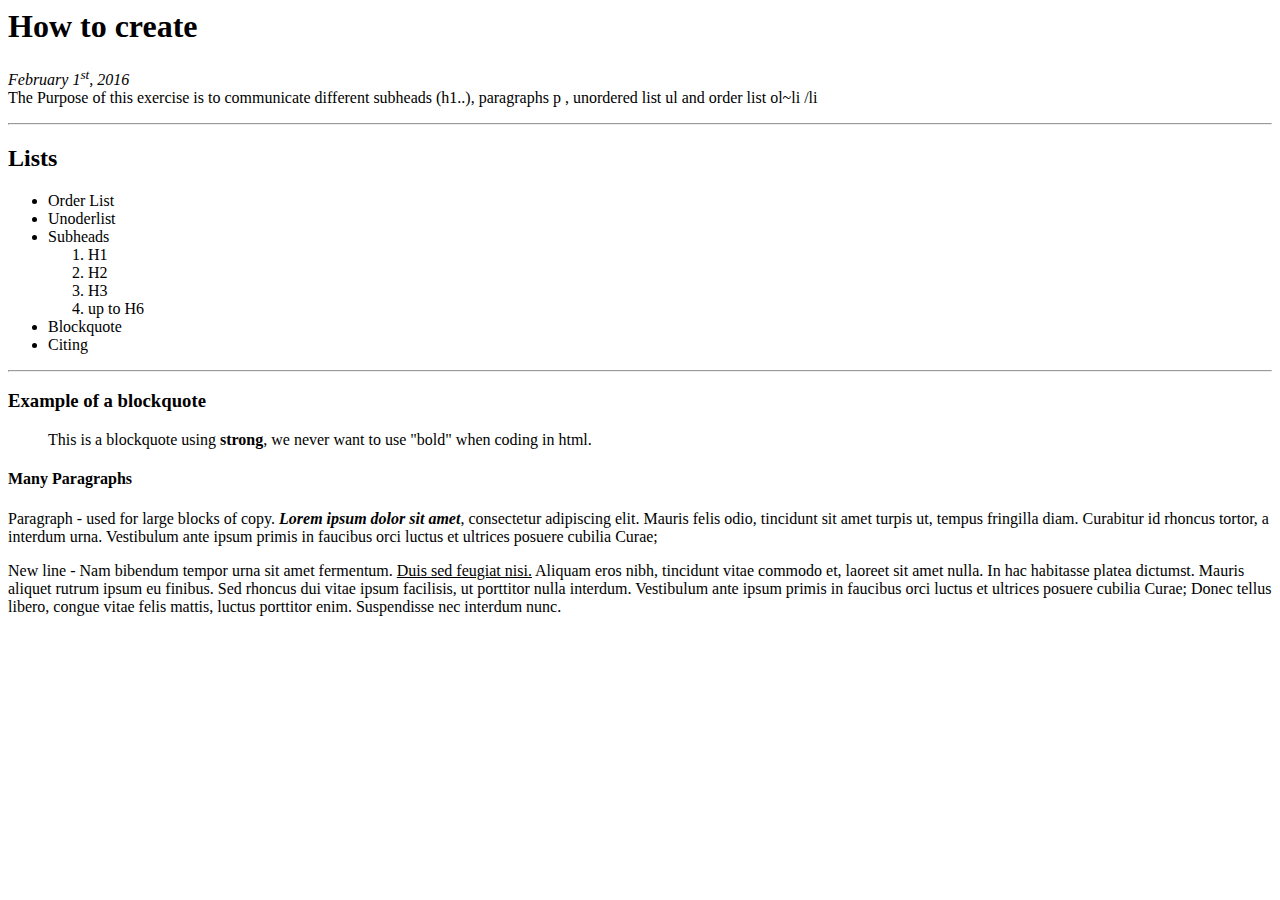
<file: WebDesign/exercise01/index.html>
<!DOCTYPE>

<html>

	<head>
		<title> BASIC WEB DESIGN CODING </title>
	</head>
	
	<body>
	
	<h1> How to create </h1>
	
	<p>
	<em>February 1<sup>st</sup>, 2016</em> <br>The Purpose of this exercise is to communicate different subheads (h1..), paragraphs p , unordered list ul and order list ol~li /li
	</p>
	
	<hr>
	
	<h2>Lists</h2>
	<ul>
		<li>Order List</li>
		<li>Unoderlist</li>
		<li>Subheads
			<ol>
				<li>H1</li>
				<li>H2</li>
				<li>H3 </li>
				<li>up to H6</li>
			</ol>
		<li>Blockquote</li>
		<li>Citing</li>
		</li>
	</ul>
	
	<hr>
	
	<h3>Example of a blockquote</h3>
		<blockquote>This is a blockquote using <strong>strong</strong>, we never want to use "bold" when coding in html.</blockquote>
		
	<h4>Many Paragraphs</h4>
	<p>Paragraph - used for large blocks of copy. <strong><em>Lorem ipsum dolor sit amet</em></strong>, consectetur adipiscing elit. Mauris felis odio, tincidunt sit amet turpis ut, tempus fringilla diam. Curabitur id rhoncus tortor, a interdum urna. Vestibulum ante ipsum primis in faucibus orci luctus et ultrices posuere cubilia Curae;</p>
	
<p>New line - Nam bibendum tempor urna sit amet fermentum. <u>Duis sed feugiat nisi.</u> Aliquam eros nibh, tincidunt vitae commodo et, laoreet sit amet nulla. In hac habitasse platea dictumst. Mauris aliquet rutrum ipsum eu finibus. Sed rhoncus dui vitae ipsum facilisis, ut porttitor nulla interdum. Vestibulum ante ipsum primis in faucibus orci luctus et ultrices posuere cubilia Curae; Donec tellus libero, congue vitae felis mattis, luctus porttitor enim. Suspendisse nec interdum nunc.</p>
	</body>
	
</html>
</file>
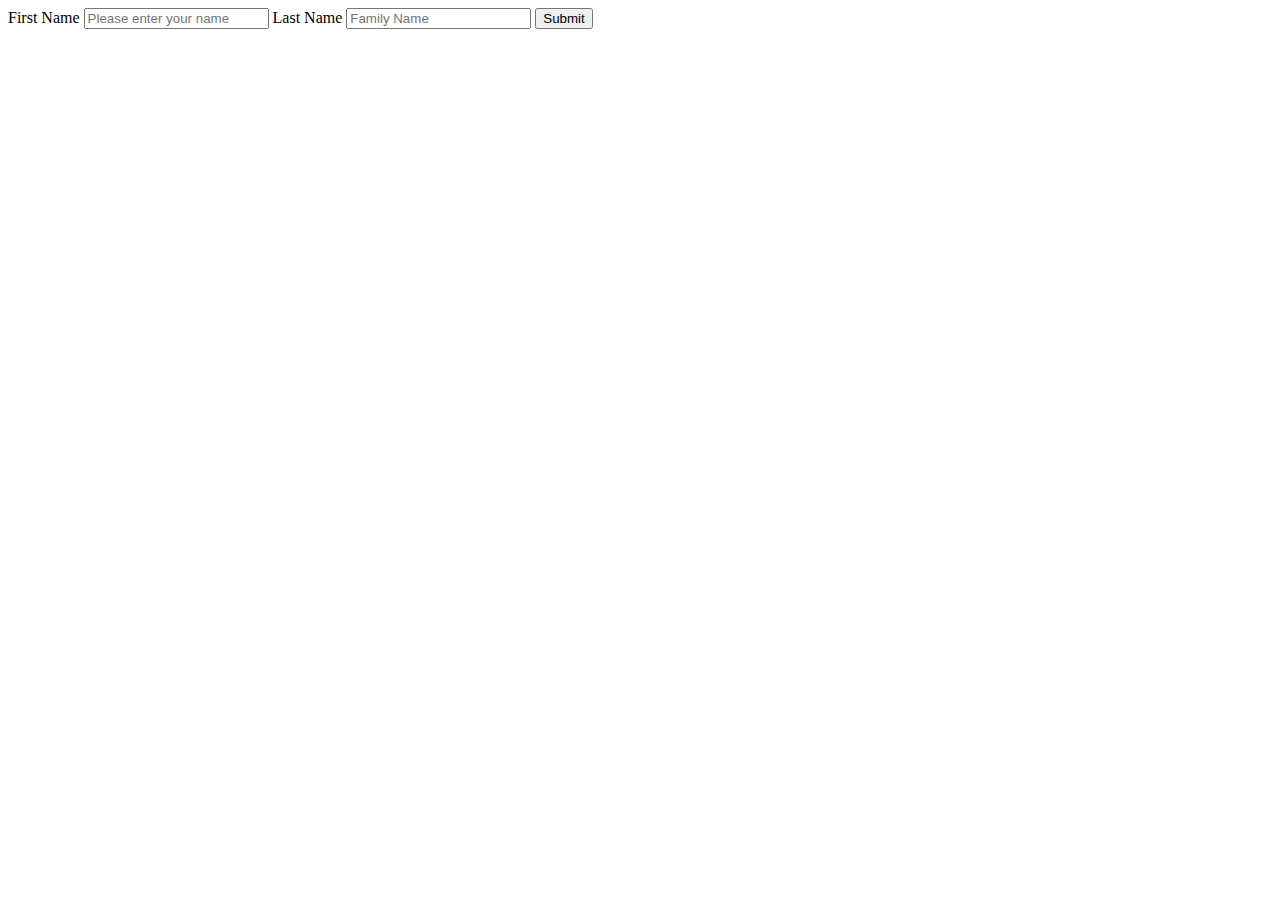
<file: WebDesign/exercise03/index.html>
<!DOCTYPE>

<html>

	<head><title>FORMS</title>
	</head

<body>
<form action="path/to/confirmation.html">

<span>
<lable for="first-name">First Name</lable>
<input type="text" name="user_firstname" id="first-name" value="" placeholder="Please enter your name" />
</span>

<span>
<lable for="last-name"> Last Name </lable>
<input type="text" name="user_lastname" id="last-name" value="" placeholder="Family Name" />

<input type="submit" value="Submit">

</form>

</body>

</html>
</file>
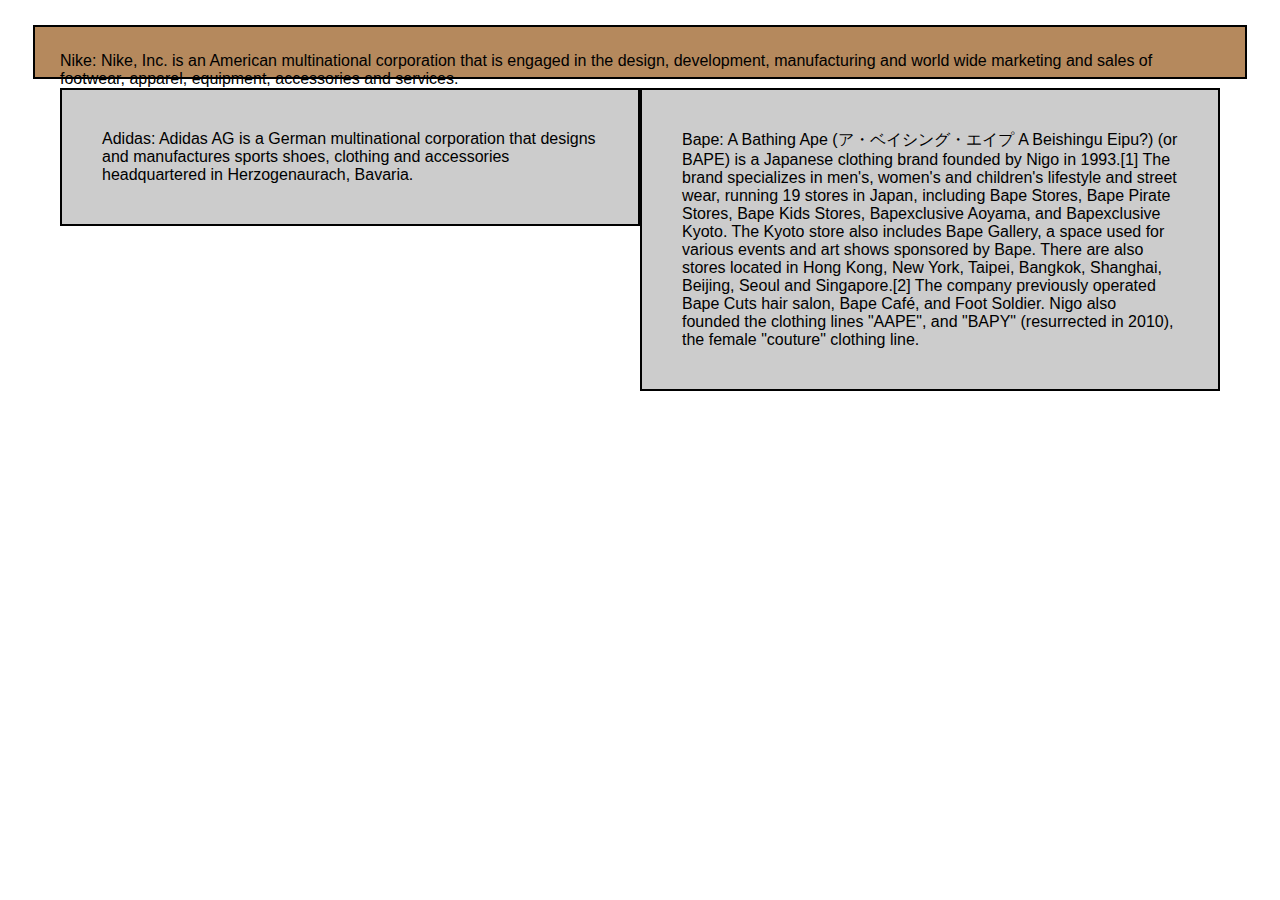
<file: WebDesign/exercise05/index.html>
<!DOCTYPE>

<html>

	<head>
		<title> WebPage Floating boxes </title>
		<link rel="stylesheet" type="text/css" href="style.css">
	</head>

	<body>
	
<div class="container clearfix"> 

		<div class="box>left-box float-left">
		Nike: Nike, Inc. is an American multinational corporation that is engaged in the design, development, manufacturing and 		world wide marketing and sales of footwear, apparel, equipment, accessories and services.
		</div>
		
		<div class="box float-left">
		Adidas: Adidas AG is a German multinational corporation that designs and manufactures sports shoes, clothing and accessories headquartered in Herzogenaurach, Bavaria.
		</div>
		
		<div class="box float-left">
		Bape: A Bathing Ape (ア・ベイシング・エイプ A Beishingu Eipu?) (or BAPE) is a Japanese clothing brand founded by Nigo in 1993.[1] The brand specializes in men's, women's and children's lifestyle and street wear, running 19 stores in Japan, including Bape Stores, Bape Pirate Stores, Bape Kids Stores, Bapexclusive Aoyama, and Bapexclusive Kyoto. The Kyoto store also includes Bape Gallery, a space used for various events and art shows sponsored by Bape. There are also stores located in Hong Kong, New York, Taipei, Bangkok, Shanghai, Beijing, Seoul and Singapore.[2] The company previously operated Bape Cuts hair salon, Bape Café, and Foot Soldier. Nigo also founded the clothing lines "AAPE", and "BAPY" (resurrected in 2010), the female "couture" clothing line.
		</div>
		
	</div>
	
	
	</body>
	
</html>
</file>
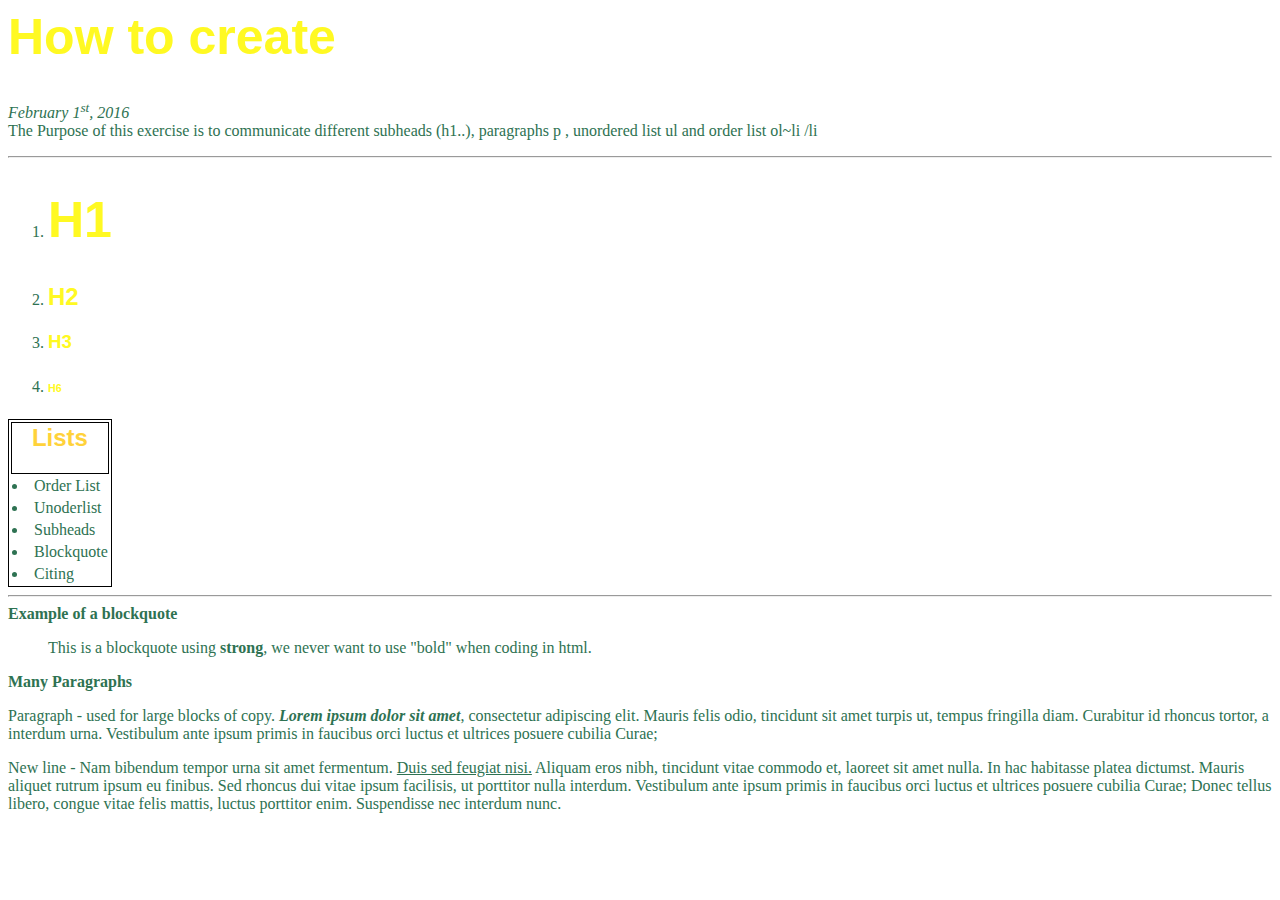
<file: WebDesign/exercise 4/exercise01/untitled text.html>
<!DOCTYPE>

<html>

	<head>
		<title> BASIC WEB DESIGN CODING </title>
		<link rel="stylesheet" type="text/css" href="style.css">
	</head>
	
	<body>
	
	<h1> How to create </h1>
	
	<p>
	<em>February 1<sup>st</sup>, 2016</em> <br>The Purpose of this exercise is to communicate different subheads (h1..), paragraphs p , unordered list ul and order list ol~li /li
	</p>
	
	<hr>
	
	
	
	<table class="table-tr-th">
  <tr>
  <th><h2>Lists</h2></th>
  </tr>
	
	<ul>
		<tr><td><li>Order List</li></td>
		<tr><td><li>Unoderlist</li></td>
		<tr><td><li>Subheads</li></td>
			<ol>
				
				<li><h1 id="id-header-1-2-3-6">H1</h1></li>
				<li><h2 id="id-header-1-2-3-6">H2</h2></li>
				<li><h3 id="id-header-1-2-3-6">H3</h3></li>
				<li><h6 id="id-header-1-2-3-6">H6</h6></li>
				
			</ol>
		<tr><td><li>Blockquote</li></td>
		<tr><td><li>Citing</li></td>
	
	</ul>
	
 
  </table>
	
	
	<hr>
	
	<strong>Example of a blockquote</strong>
		<blockquote>This is a blockquote using <strong>strong</strong>, we never want to use "bold" when coding in html.</blockquote>
		
	<strong>Many Paragraphs</strong>
	<p>Paragraph - used for large blocks of copy. <strong><em>Lorem ipsum dolor sit amet</em></strong>, consectetur adipiscing elit. Mauris felis odio, tincidunt sit amet turpis ut, tempus fringilla diam. Curabitur id rhoncus tortor, a interdum urna. Vestibulum ante ipsum primis in faucibus orci luctus et ultrices posuere cubilia Curae;</p>
	
<p>New line - Nam bibendum tempor urna sit amet fermentum. <u>Duis sed feugiat nisi.</u> Aliquam eros nibh, tincidunt vitae commodo et, laoreet sit amet nulla. In hac habitasse platea dictumst. Mauris aliquet rutrum ipsum eu finibus. Sed rhoncus dui vitae ipsum facilisis, ut porttitor nulla interdum. Vestibulum ante ipsum primis in faucibus orci luctus et ultrices posuere cubilia Curae; Donec tellus libero, congue vitae felis mattis, luctus porttitor enim. Suspendisse nec interdum nunc.</p>
	</body>
	
</html>
</file>
<file: WebDesign/exercise05/style.css>
html *, html *:before, html *:after {
    box-sizing: border-box;
}

body {
  background-color: #ffffff;
  color: #000000;
  font-family: 'Helvetica', sans-serif;
}    

.container {
    background: #B5895D;
    border: 2px solid #000000;
    padding: 25px;
    margin: 25px;    

.box>left-box{
    background: #ccc;
    width: 100%;
    border: 2px solid #000000;
    padding:40px;
    margin: 10px;
    text-align: left;
    }   
    	
.box{
    background: #ccc;
    border: 2px solid #000000;
    padding:40px;
    width: 50%;
    text-align: left;
    }	
    
.box>left-box{
    background: #ccc;
    width: 100%;
    margin: 10px;
    }  
    
.float-left {
    float: left;
    }
    
    
.clearfix:before,
.clearfix:after {
    content: " "; /* 1 */
    display: table; /* 2 */
}

.clearfix:after {
    clear: both;
}
</file>
<file: WebDesign/exercise 4/exercise01/style.css>
body {
	color: #2E7252;
	background-color: #fffff;
	}


h1, h2,h3,h6 {
		font-family: helvetica, san serif;
		color: #FFD23A;
		margin 0px;
		
	}
	
#id-header-1-2-3-6 {
		color: #FFF922;

	}
	
h1 {
	 font-size: 50px;
	 color: #FFF922;
	}

#id-header-1-2-3-6 {
		color: #FFF922;

	}

table, th, tr {
   border: 1px solid black;
}
</file>
